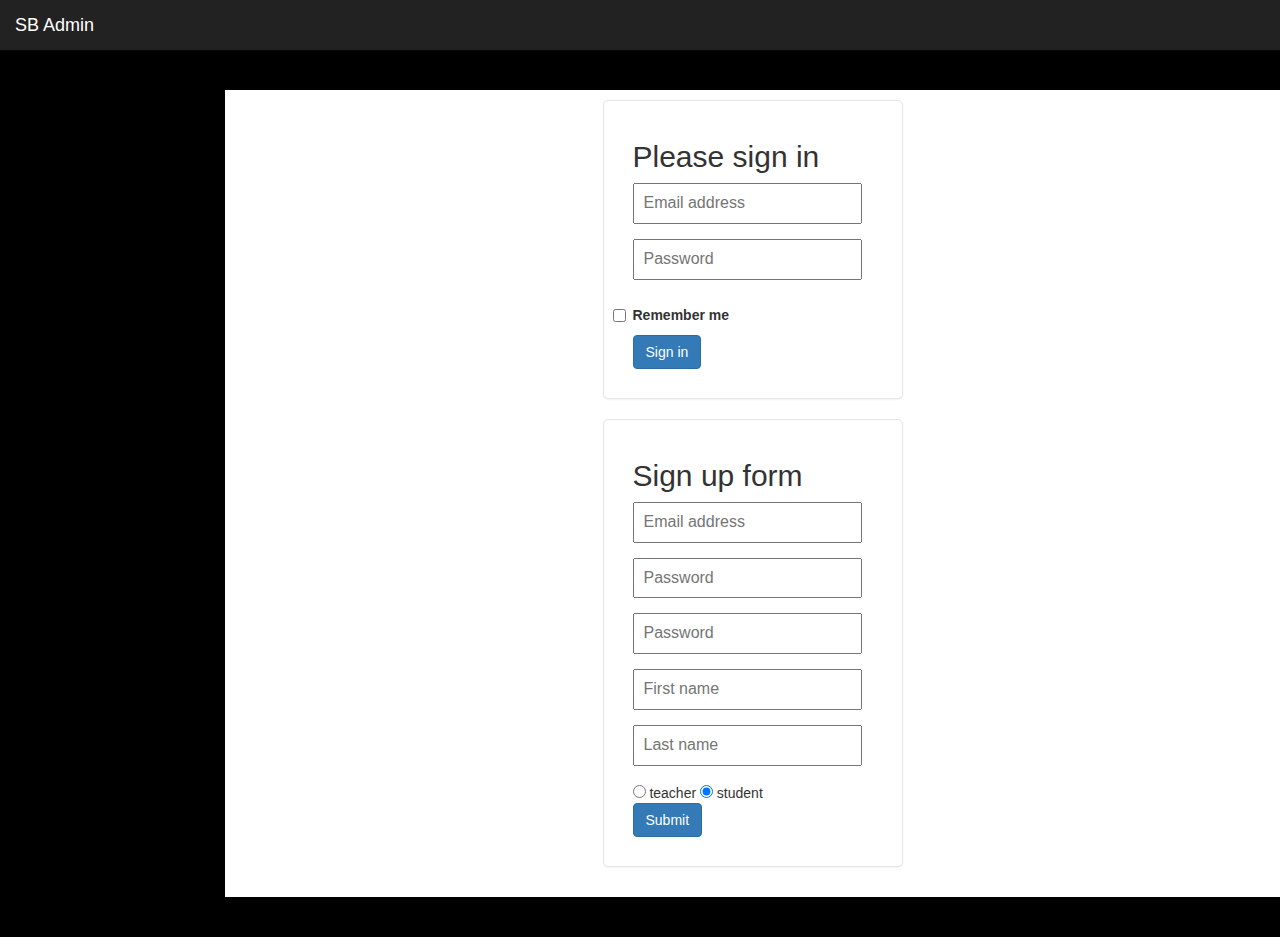
<file: WebContent/index_login.html>
<!DOCTYPE html>
<html lang="en">

<head>

<meta charset="utf-8">
<meta http-equiv="X-UA-Compatible" content="IE=edge">
<meta name="viewport" content="width=device-width, initial-scale=1">
<meta name="description" content="">
<meta name="author" content="">

<title>SB Admin - Bootstrap Admin Template</title>

<!-- Bootstrap Core CSS -->
<link href="css/bootstrap.min.css" rel="stylesheet">

<!-- Custom CSS -->
<link href="css/sb-admin.css" rel="stylesheet">

<!-- Morris Charts CSS -->
<!-- link href="css/plugins/morris.css" rel="stylesheet" -->

<!-- Custom Fonts -->
<link href="font-awesome/css/font-awesome.min.css" rel="stylesheet" type="text/css">

<!-- HTML5 Shim and Respond.js IE8 support of HTML5 elements and media queries -->
<!-- WARNING: Respond.js doesn't work if you view the page via file:// -->
<!--[if lt IE 9]>
        <script src="https://oss.maxcdn.com/libs/html5shiv/3.7.0/html5shiv.js"></script>
        <script src="https://oss.maxcdn.com/libs/respond.js/1.4.2/respond.min.js"></script>
    <![endif]-->

<link rel="stylesheet" href="_src/css/login.css">

</head>

<body>

	<div id="wrapper">

		<!-- Navigation -->
		<nav class="navbar navbar-inverse navbar-fixed-top" role="navigation">
			<!-- Brand and toggle get grouped for better mobile display -->
			<div class="navbar-header">
				<button type="button" class="navbar-toggle" data-toggle="collapse" data-target=".navbar-ex1-collapse">
					<span class="sr-only">Toggle navigation</span> <span class="icon-bar"></span> <span class="icon-bar"></span> <span class="icon-bar"></span>
				</button>
				<a class="navbar-brand" href="index.html">SB Admin</a>
			</div>
		</nav>

		<div id="page-wrapper">

			<div class="container-fluid" id="content_main">

				<form class="form-signin">
					<h2 class="form-signin-heading">Please sign in</h2>
					<input id="txt_email" type="text" class="input-block-level" placeholder="Email address"> <input id="txt_password" type="password" class="input-block-level" placeholder="Password"> <label class="checkbox"> <input type="checkbox" value="remember-me"> Remember me
					</label>
					<button id="btn_submit" class="btn btn-large btn-primary" type="submit">Sign in</button>
				</form>

				<form class="form-signin" id="type_select_form_signup">
					<h2 class="form-signin-heading">Sign up form</h2>
					<input id="txt_email_signup" type="text" class="input-block-level"
						placeholder="Email address"> 
					<input id="txt_password_signup"
						type="password" class="input-block-level" placeholder="Password">
					<input id="txt_password_again_signup" type="password"
						class="input-block-level" placeholder="Password"> <br /> 
					<input id="txt_firstname_signup" type="text" class="input-block-level"
						placeholder="First name"> 
					<input id="txt_lastname_signup"
						type="text" class="input-block-level" placeholder="Last name">
					<br>
                   	<input type="radio" id="q128" name="privilege_signup" value="teacher" /> teacher
                    <input type="radio" id="q129" name="privilege_signup" checked="checked" value="student" /> student
	                <br>
					<button id="btn_submit_signup" class="btn btn-large btn-primary"
						type="submit">Submit</button>
				</form>

			</div>
			<!-- /.container-fluid -->

		</div>
		<!-- /#page-wrapper -->

	</div>
	<!-- /#wrapper -->

	<!-- jQuery -->
	<script src="js/jquery.js"></script>

	<!-- Bootstrap Core JavaScript -->
	<script src="js/bootstrap.min.js"></script>

	<!-- Morris Charts JavaScript -->
	<!-- script src="js/plugins/morris/raphael.min.js"></script -->
	<!-- script src="js/plugins/morris/morris.min.js"></script -->
	<!-- script src="js/plugins/morris/morris-data.js"></script -->

	<script src="_src/js/js.cookie.js"></script>
	<script src="_src/js/login.js"></script>
	<script src="_src/js/signup.js"></script>

</body>

</html>
</file>
<file: WebContent/_src/css/login.css>
body {
	padding-top: 40px;
	padding-bottom: 40px;
	background-color: black;
}

.form-signin {
	max-width: 300px;
	padding: 19px 29px 29px;
	margin: 0 auto 20px;
	background-color: #fff;
	border: 1px solid #e5e5e5;
	-webkit-border-radius: 5px;
	-moz-border-radius: 5px;
	border-radius: 5px;
	-webkit-box-shadow: 0 1px 2px rgba(0, 0, 0, .05);
	-moz-box-shadow: 0 1px 2px rgba(0, 0, 0, .05);
	box-shadow: 0 1px 2px rgba(0, 0, 0, .05);
}

.form-signin .form-signin-heading, .form-signin .checkbox {
	margin-bottom: 10px;
}

.form-signin input[type="text"], .form-signin input[type="password"] {
	font-size: 16px;
	height: auto;
	margin-bottom: 15px;
	padding: 7px 9px;
}

.cells {
	width: 150px;
	height: 150px;
	background-color: navy;
	text-align: center;
}

.autoResizeImage {
	width: 150px;
	height: 150px;
	text-align: center;
}

#input_display {
	width: 30%;
	height: 128px;
	border: 1px dashed gray;
	background-color: #ddd;
	box-shadow: 10px 8px 5px 0px rgba(0, 0, 0, 0.93);
}
</file>
<file: WebContent/css/sb-admin.css>
/*!
 * Start Bootstrap - SB Admin Bootstrap Admin Template (http://startbootstrap.com)
 * Code licensed under the Apache License v2.0.
 * For details, see http://www.apache.org/licenses/LICENSE-2.0.
 */

/* Global Styles */

body {
    margin-top: 100px;
    background-color: #222;
}

@media(min-width:768px) {
    body {
        margin-top: 50px;
    }
}

#wrapper {
    padding-left: 0;
}

#page-wrapper {
    width: 100%;
    padding: 0;
    background-color: #fff;
}

.huge {
    font-size: 50px;
    line-height: normal;
}

@media(min-width:768px) {
    #wrapper {
        padding-left: 225px;
    }

    #page-wrapper {
        padding: 10px;
    }
}

/* Top Navigation */

.top-nav {
    padding: 0 15px;
}

.top-nav>li {
    display: inline-block;
    float: left;
}

.top-nav>li>a {
    padding-top: 15px;
    padding-bottom: 15px;
    line-height: 20px;
    color: #999;
}

.top-nav>li>a:hover,
.top-nav>li>a:focus,
.top-nav>.open>a,
.top-nav>.open>a:hover,
.top-nav>.open>a:focus {
    color: #fff;
    background-color: #000;
}

.top-nav>.open>.dropdown-menu {
    float: left;
    position: absolute;
    margin-top: 0;
    border: 1px solid rgba(0,0,0,.15);
    border-top-left-radius: 0;
    border-top-right-radius: 0;
    background-color: #fff;
    -webkit-box-shadow: 0 6px 12px rgba(0,0,0,.175);
    box-shadow: 0 6px 12px rgba(0,0,0,.175);
}

.top-nav>.open>.dropdown-menu>li>a {
    white-space: normal;
}

ul.message-dropdown {
    padding: 0;
    max-height: 250px;
    overflow-x: hidden;
    overflow-y: auto;
}

li.message-preview {
    width: 275px;
    border-bottom: 1px solid rgba(0,0,0,.15);
}

li.message-preview>a {
    padding-top: 15px;
    padding-bottom: 15px;
}

li.message-footer {
    margin: 5px 0;
}

ul.alert-dropdown {
    width: 200px;
}

/* Side Navigation */

@media(min-width:768px) {
    .side-nav {
        position: fixed;
        top: 51px;
        left: 225px;
        width: 225px;
        margin-left: -225px;
        border: none;
        border-radius: 0;
        overflow-y: auto;
        background-color: #222;
        bottom: 0;
        overflow-x: hidden;
        padding-bottom: 40px;
    }

    .side-nav>li>a {
        width: 225px;
    }

    .side-nav li a:hover,
    .side-nav li a:focus {
        outline: none;
        background-color: #000 !important;
    }
}

.side-nav>li>ul {
    padding: 0;
}

.side-nav>li>ul>li>a {
    display: block;
    padding: 10px 15px 10px 38px;
    text-decoration: none;
    color: #999;
}

.side-nav>li>ul>li>a:hover {
    color: #fff;
}

/* Flot Chart Containers */

.flot-chart {
    display: block;
    height: 400px;
}

.flot-chart-content {
    width: 100%;
    height: 100%;
}

/* Custom Colored Panels */

.huge {
    font-size: 40px;
}

.panel-green {
    border-color: #5cb85c;
}

.panel-green > .panel-heading {
    border-color: #5cb85c;
    color: #fff;
    background-color: #5cb85c;
}

.panel-green > a {
    color: #5cb85c;
}

.panel-green > a:hover {
    color: #3d8b3d;
}

.panel-red {
    border-color: #d9534f;
}

.panel-red > .panel-heading {
    border-color: #d9534f;
    color: #fff;
    background-color: #d9534f;
}

.panel-red > a {
    color: #d9534f;
}

.panel-red > a:hover {
    color: #b52b27;
}

.panel-yellow {
    border-color: #f0ad4e;
}

.panel-yellow > .panel-heading {
    border-color: #f0ad4e;
    color: #fff;
    background-color: #f0ad4e;
}

.panel-yellow > a {
    color: #f0ad4e;
}

.panel-yellow > a:hover {
    color: #df8a13;
}
</file>
